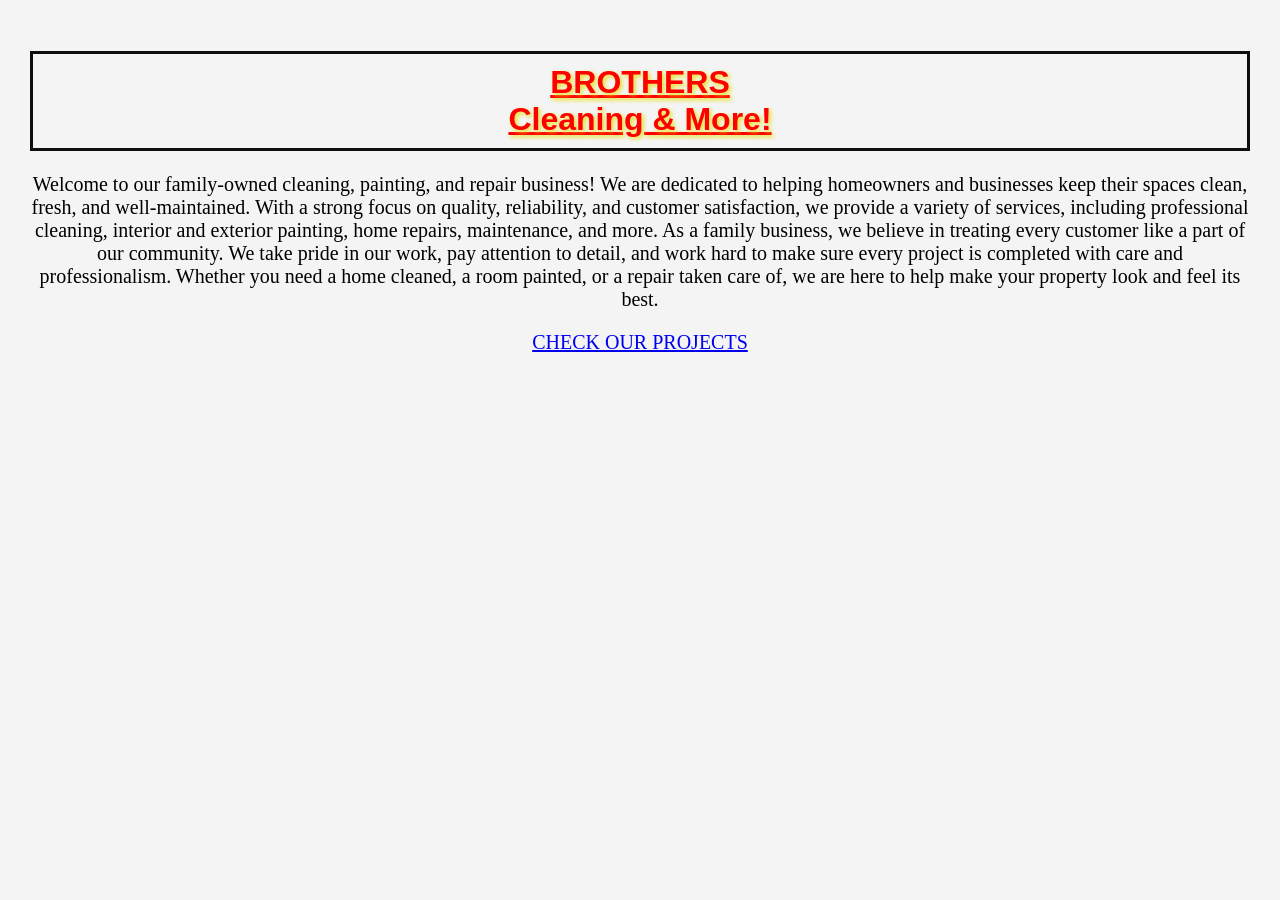
<file: index.html>
<!DOCTYPE html>
<html>
    <head>
        <link rel="stylesheet" href="style.css">
    </head>

    <body>
        <h1> BROTHERS<br>

            Cleaning & More!
            
        </h1>
        <p>
            Welcome to our family-owned cleaning, painting, and repair business! We are dedicated to helping homeowners and businesses keep their spaces clean, fresh, and well-maintained.

With a strong focus on quality, reliability, and customer satisfaction, we provide a variety of services, including professional cleaning, interior and exterior painting, home repairs, maintenance, and more.

As a family business, we believe in treating every customer like a part of our community. We take pride in our work, pay attention to detail, and work hard to make sure every project is completed with care and professionalism.

Whether you need a home cleaned, a room painted, or a repair taken care of, we are here to help make your property look and feel its best.
        </p>

         <p> <a href="more.html">CHECK OUR PROJECTS </a></p>

    </body>
</file>
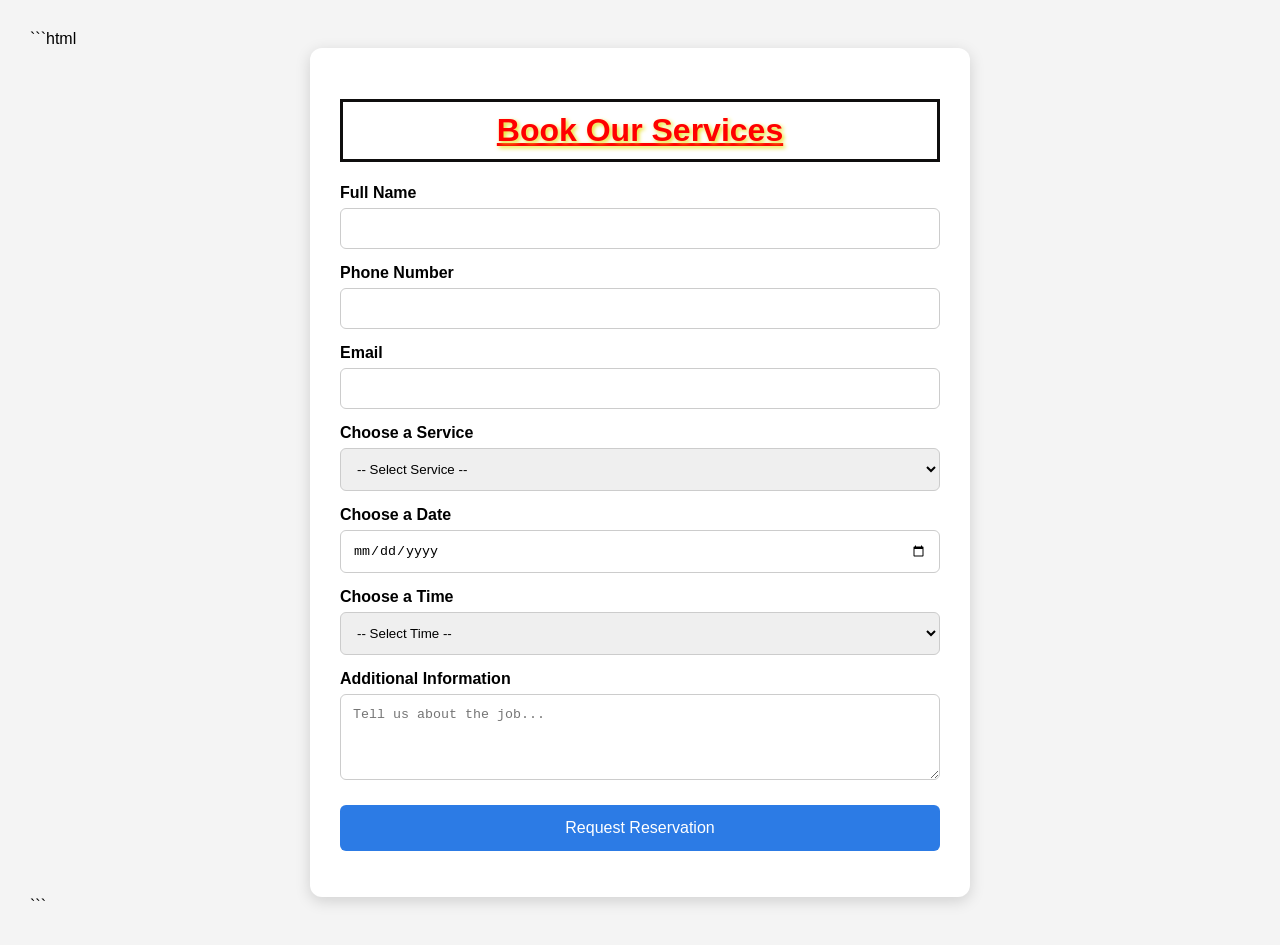
<file: clients.html>
```html
<!DOCTYPE html>
<html lang="en">

<head>

    <meta charset="UTF-8">

    <meta name="viewport"
          content="width=device-width, initial-scale=1.0">

    <link rel="stylesheet" href="style.css">

    <title>Book a Service</title>

</head>


<body>

<div class="reservation-box">

    <h1>Book Our Services</h1>

    <form
        action="https://formspree.io/f/xaenyqrn"
        method="POST"
    >

        <!-- Customer Name -->
        <label for="name">
            Full Name
        </label>

        <input
            type="text"
            id="name"
            name="name"
            required
        >


        <!-- Phone -->
        <label for="phone">
            Phone Number
        </label>

        <input
            type="tel"
            id="phone"
            name="phone"
            required
        >


        <!-- Email -->
        <label for="email">
            Email
        </label>

        <input
            type="email"
            id="email"
            name="email"
            required
        >


        <!-- Service -->
        <label for="service">
            Choose a Service
        </label>

        <select
            id="service"
            name="service"
            required
        >

            <option value="">
                -- Select Service --
            </option>

            <option value="Cleaning">
                Cleaning
            </option>

            <option value="Painting">
                Painting
            </option>

            <option value="Repair">
                Repair
            </option>

            <option value="Cleaning & Painting">
                Cleaning & Painting
            </option>

            <option value="Painting & Repair">
                Painting & Repair
            </option>

            <option value="Other">
                Other
            </option>

        </select>


        <!-- Date -->
        <label for="date">
            Choose a Date
        </label>

        <input
            type="date"
            id="date"
            name="date"
            required
        >


        <!-- Time -->
        <label for="time">
            Choose a Time
        </label>

        <select
            id="time"
            name="time"
            required
        >

            <option value="">
                -- Select Time --
            </option>

            <option value="8:00 AM">
                8:00 AM
            </option>

            <option value="9:00 AM">
                9:00 AM
            </option>

            <option value="10:00 AM">
                10:00 AM
            </option>

            <option value="11:00 AM">
                11:00 AM
            </option>

            <option value="12:00 PM">
                12:00 PM
            </option>

            <option value="1:00 PM">
                1:00 PM
            </option>

            <option value="2:00 PM">
                2:00 PM
            </option>

            <option value="3:00 PM">
                3:00 PM
            </option>

            <option value="4:00 PM">
                4:00 PM
            </option>

        </select>


        <!-- Additional Information -->
        <label for="message">
            Additional Information
        </label>

        <textarea
            id="message"
            name="message"
            rows="4"
            placeholder="Tell us about the job..."
        ></textarea>


        <!-- Email subject -->
        <input
            type="hidden"
            name="_subject"
            value="New Cleaning, Painting & Repair Reservation"
        >


        <!-- Submit -->
        <button type="submit">
            Request Reservation
        </button>

    </form>

</div>


<script>

    // Prevent selecting dates in the past

    const dateInput = document.getElementById("date");

    const today = new Date();

    const year = today.getFullYear();

    const month = String(today.getMonth() + 1)
        .padStart(2, "0");

    const day = String(today.getDate())
        .padStart(2, "0");

    dateInput.min = `${year}-${month}-${day}`;

</script>


</body>

</html>
```
</file>
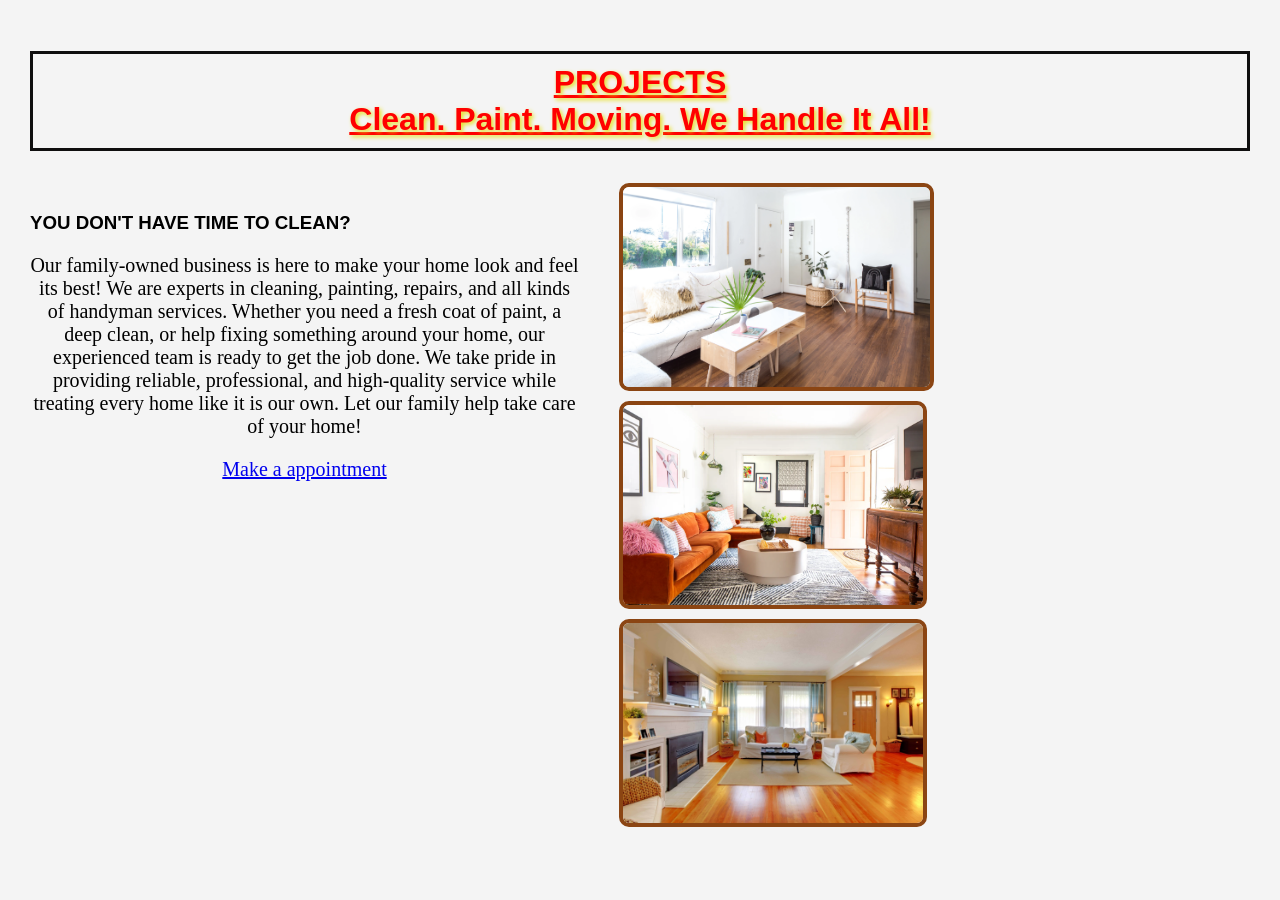
<file: more.html>
<!DOCTYPE html>
<html>
<head>
    <link rel="stylesheet" href="style.css">
</head>

<body>

    <h1>
        PROJECTS<br>
        Clean. Paint. Moving. We Handle It All!
    </h1>

    <div class="project-container">

        <div class="left-paragraph">
            <h3>YOU DON'T HAVE TIME TO CLEAN?</h3>

            <p>
                Our family-owned business is here to make your home look
                and feel its best! We are experts in cleaning, painting,
                repairs, and all kinds of handyman services. Whether you
                need a fresh coat of paint, a deep clean, or help fixing
                something around your home, our experienced team is ready
                to get the job done. We take pride in providing reliable,
                professional, and high-quality service while treating every
                home like it is our own. Let our family help take care of
                your home!
            </p>

            <p> <a href="clients.html">Make a appointment </a></p>

            
        </div>

        

        <div class="project-images">
            <img src="IMG_5227.WEBP" alt="Living room">
            <img src="IMG_5228.WEBP" alt="Living room">
            <img src="IMG_5229.JPG" alt="Living room">
        </div>

    </div>

</body>
</html>
</file>
<file: style.css>
h1{
color: #ff0000;
text-align:center;
text-shadow: 2px 2px 4px #e6df19;
text-decoration: underline;
border: 3px solid rgb(15, 14, 14);
padding: 10px;
background-color: 3px brown;
}

h4{
  text-align:center;
  margin-top: -20;
  color: black;
}

p {
  color: #000000;
  font-family:serif;
  font-size: 20px;
  text-align:center;
}

img{
  display: block;
  height: 200px;
  margin: 10px auto;
  border: 4px solid saddlebrown;
  border-radius: 10px;

}

h3{
  
  text-align: left;
   margin-left: 0;
   margin-right: auto;
   color: black;
}

.project-container {
    display: flex;
    align-items: flex-start;
    gap: 40px;
}

.left-paragraph {
    width: 45%;
    margin-top: 20px;
}

.project-images {
    width: 45%;
}

.project-images img {
    height: 200px;
    margin: 10px 0;
}

.reservation-box {
   max-width: 600px;
   margin: auto;
   background: white;
   padding: 30px;
   border-radius: 12px;
   box-shadow: 0 4px 15px rgba(0,0,0,0.15);
}

label {
  display: block;
  margin-top: 15px; 
  font-weight: bold;
}

input, select, textarea {
    width: 100%;
    padding: 12px;
    margin-top: 6px;
    border: 1px solid #ccc;
    border-radius: 6px;
    box-sizing: border-box;
}

button {
   width: 100%;
   margin-top: 25px;
   padding: 14px;
   background-color: #2c7be5;
   color: white;
   border: none;
   border-radius: 6px;
   font-size: 16px;
   cursor: pointer;
}

button:hover {
   background-color: #1a5bb8;
}

.success {
   display: none;
   margin-top: 20px;
   padding: 15px;
   background-color: #d4edda;
   color: #155724;
   border-radius: 6px;
}

 body {
   font-family: Arial, sans-serif;
   background-color: #f4f4f4;
   margin: 0;
   padding: 30px;
}
</file>
